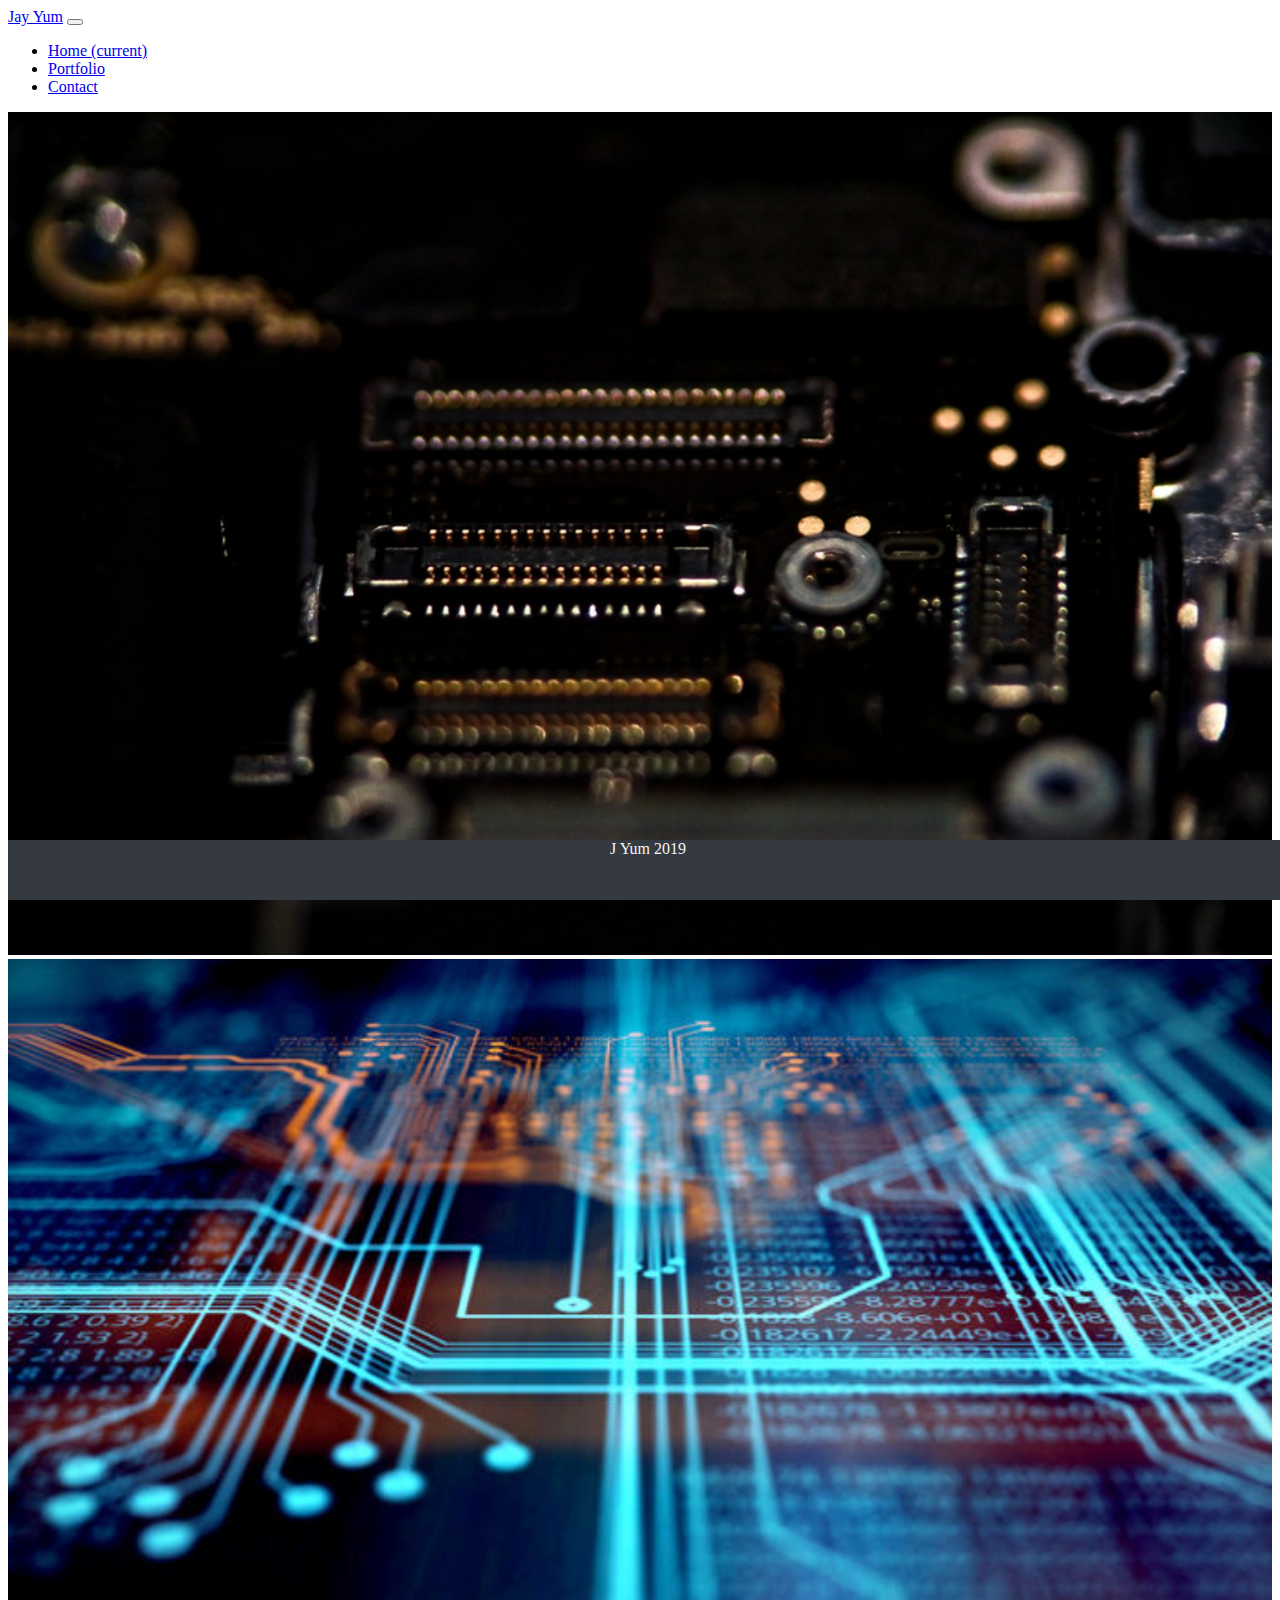
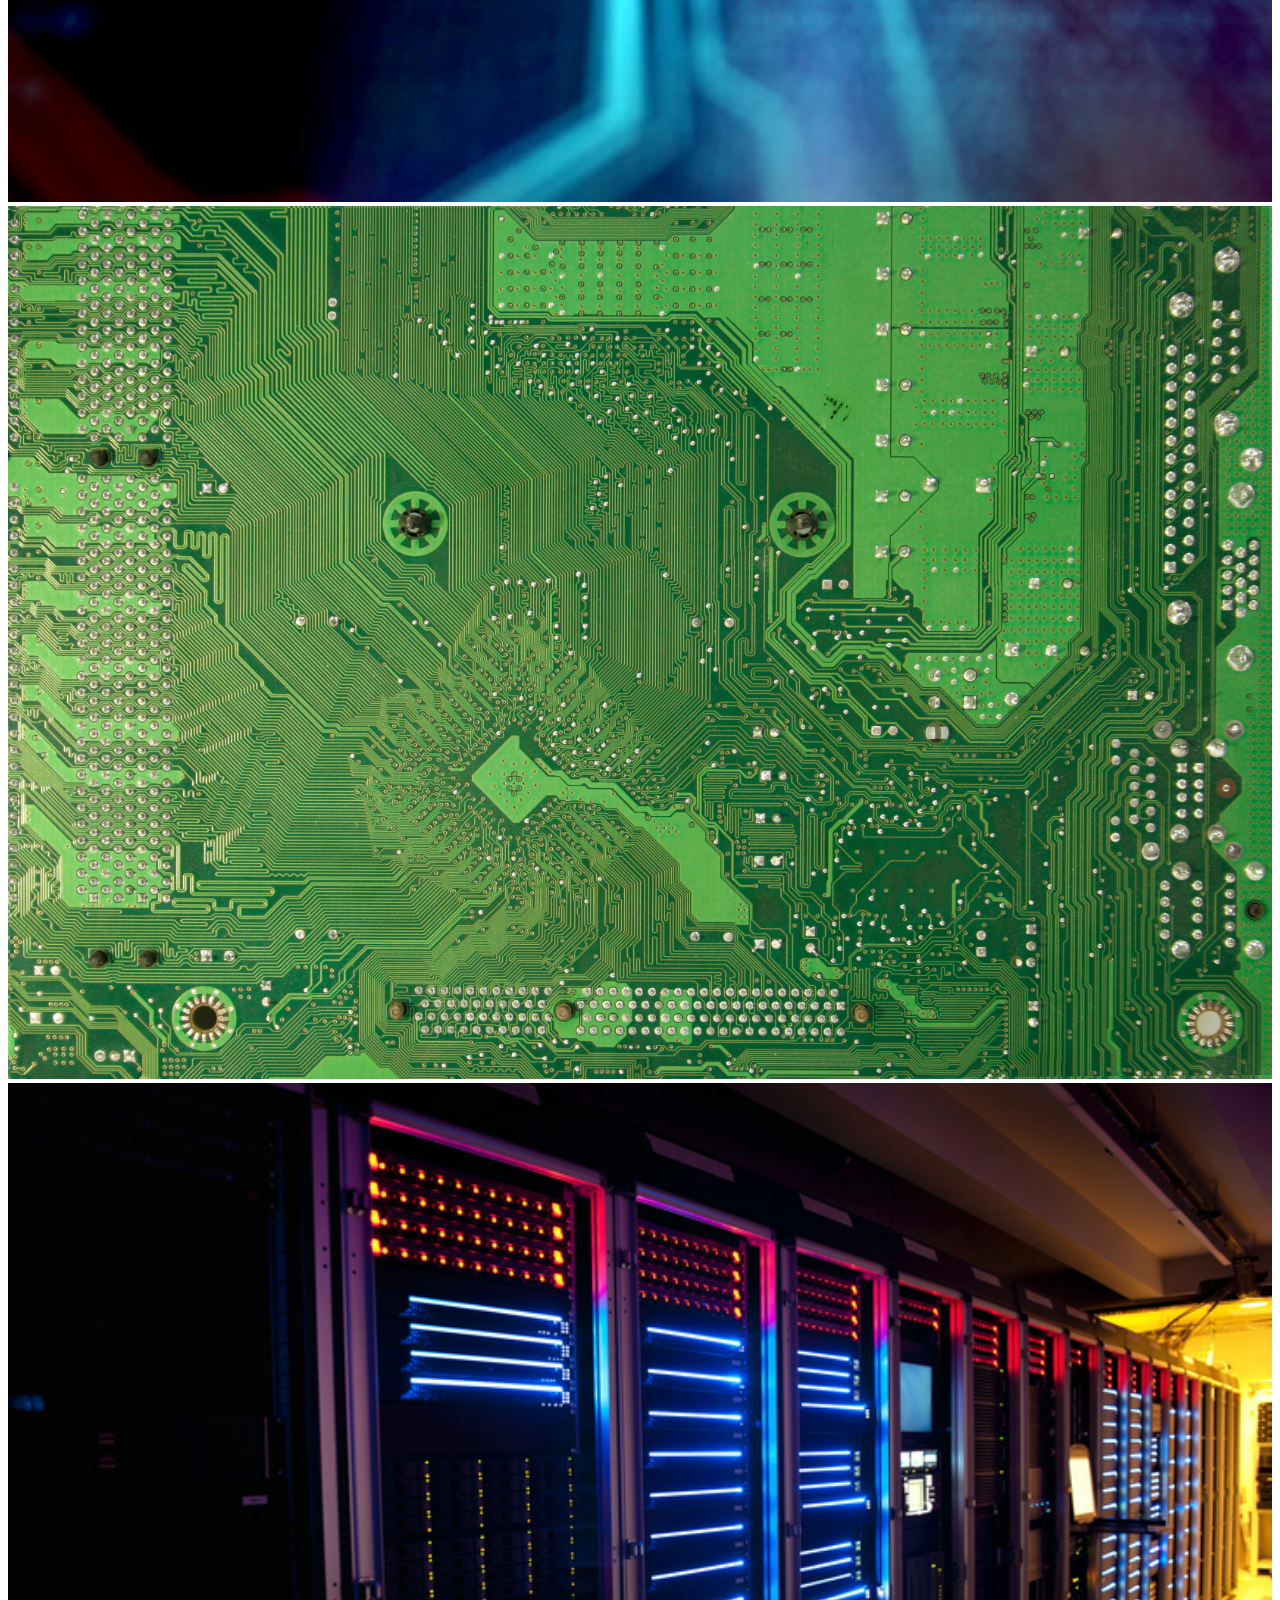
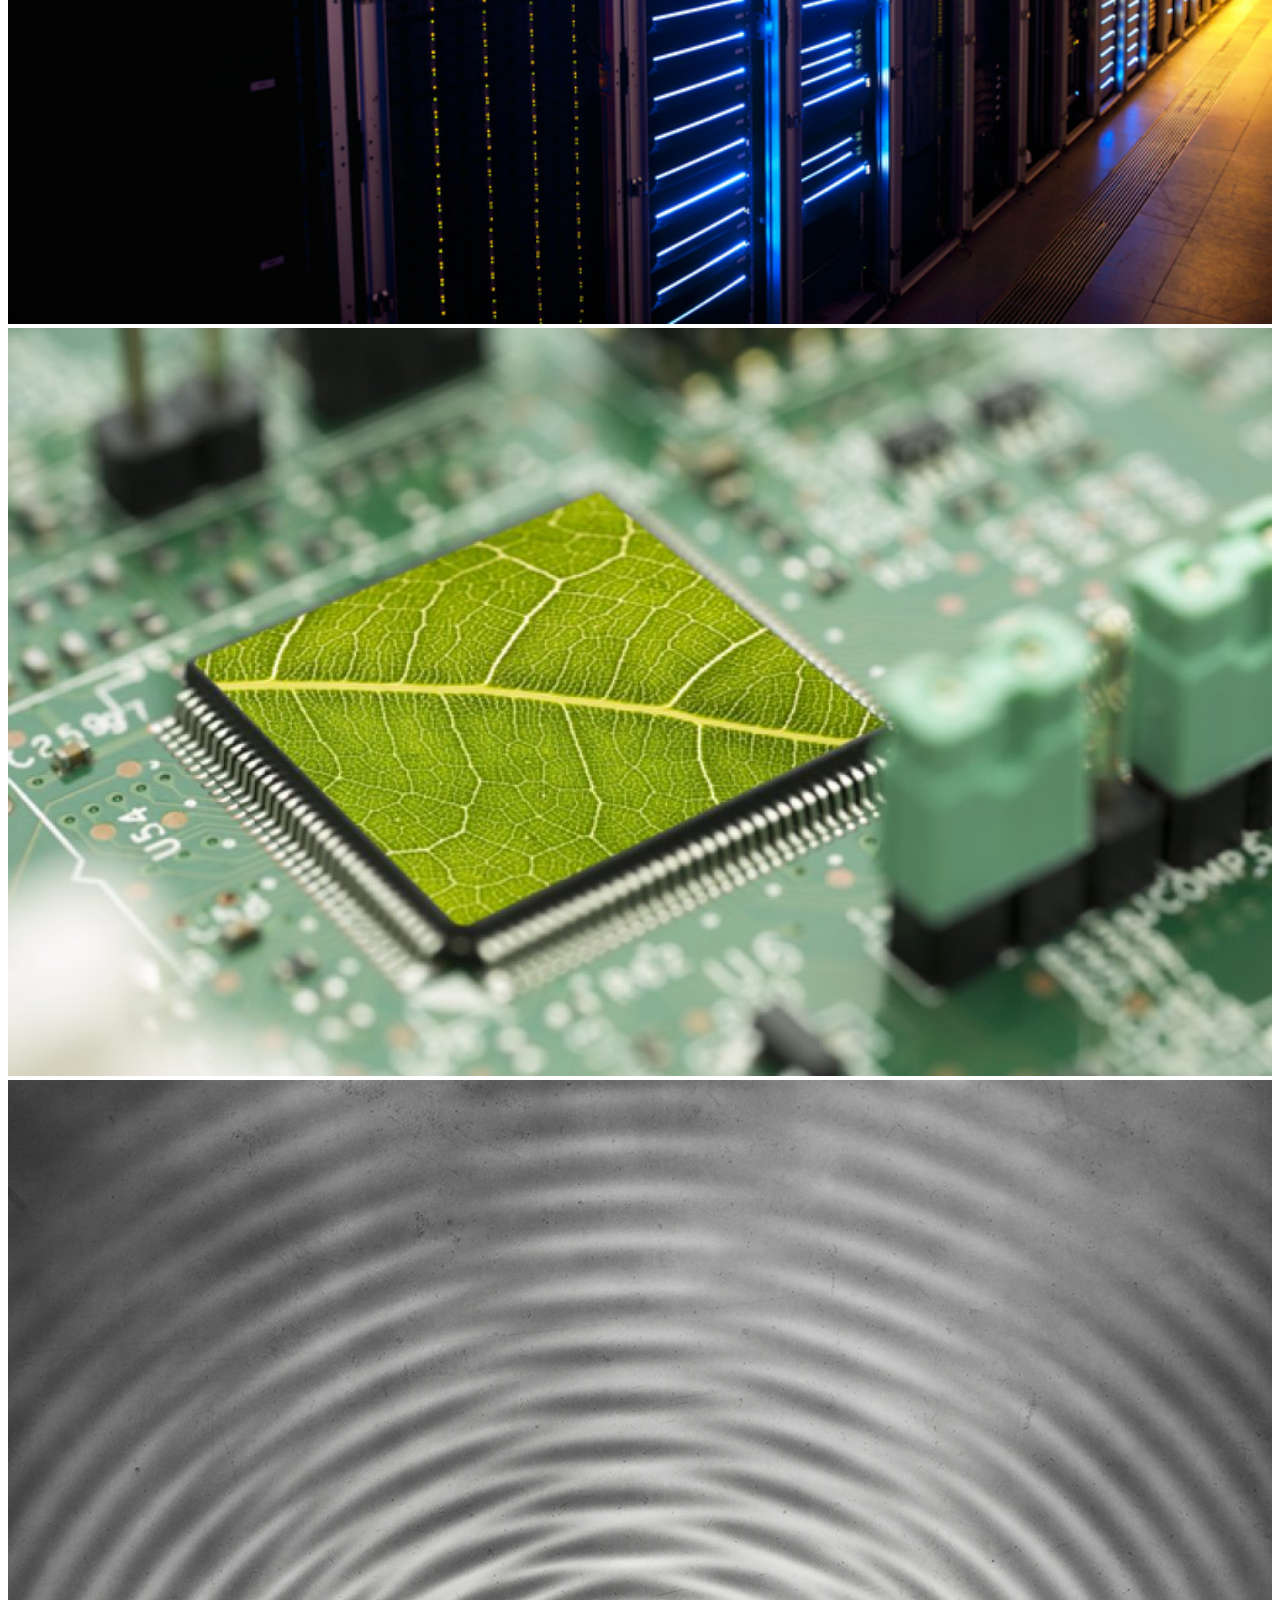
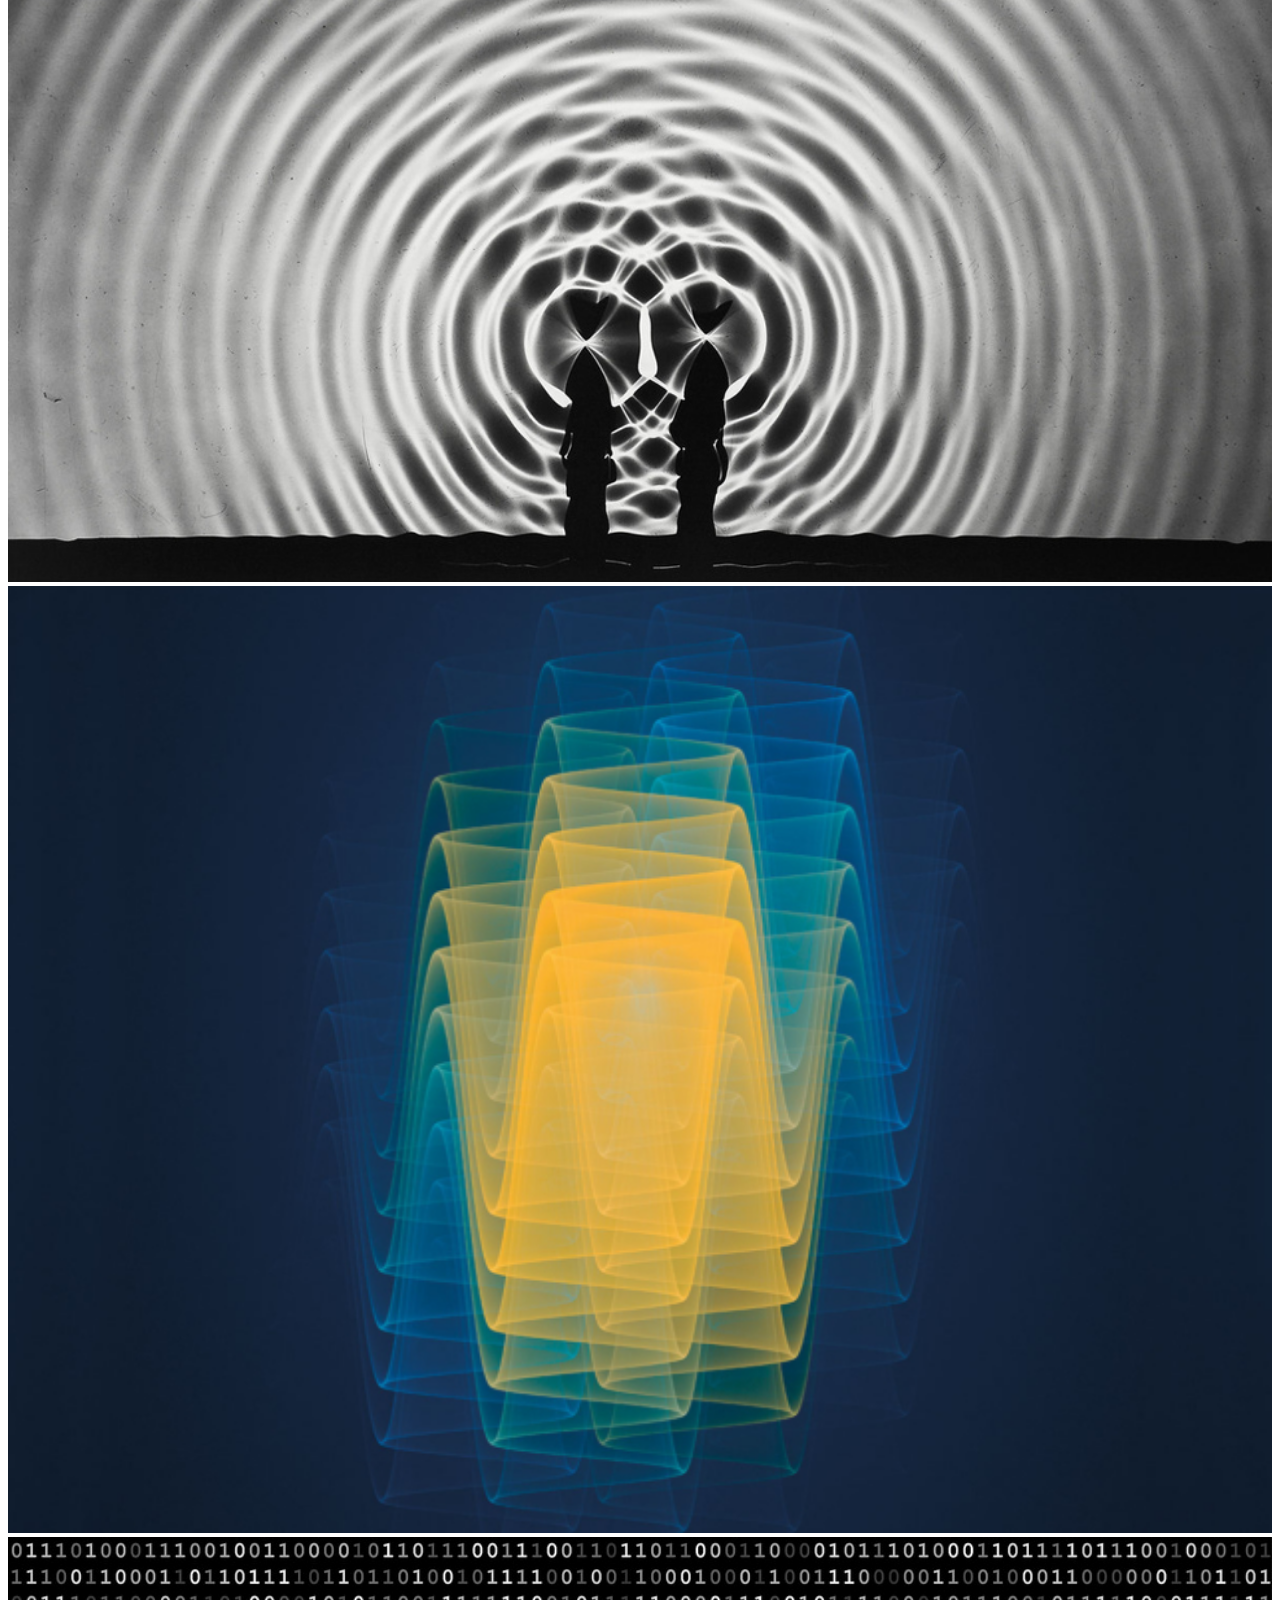
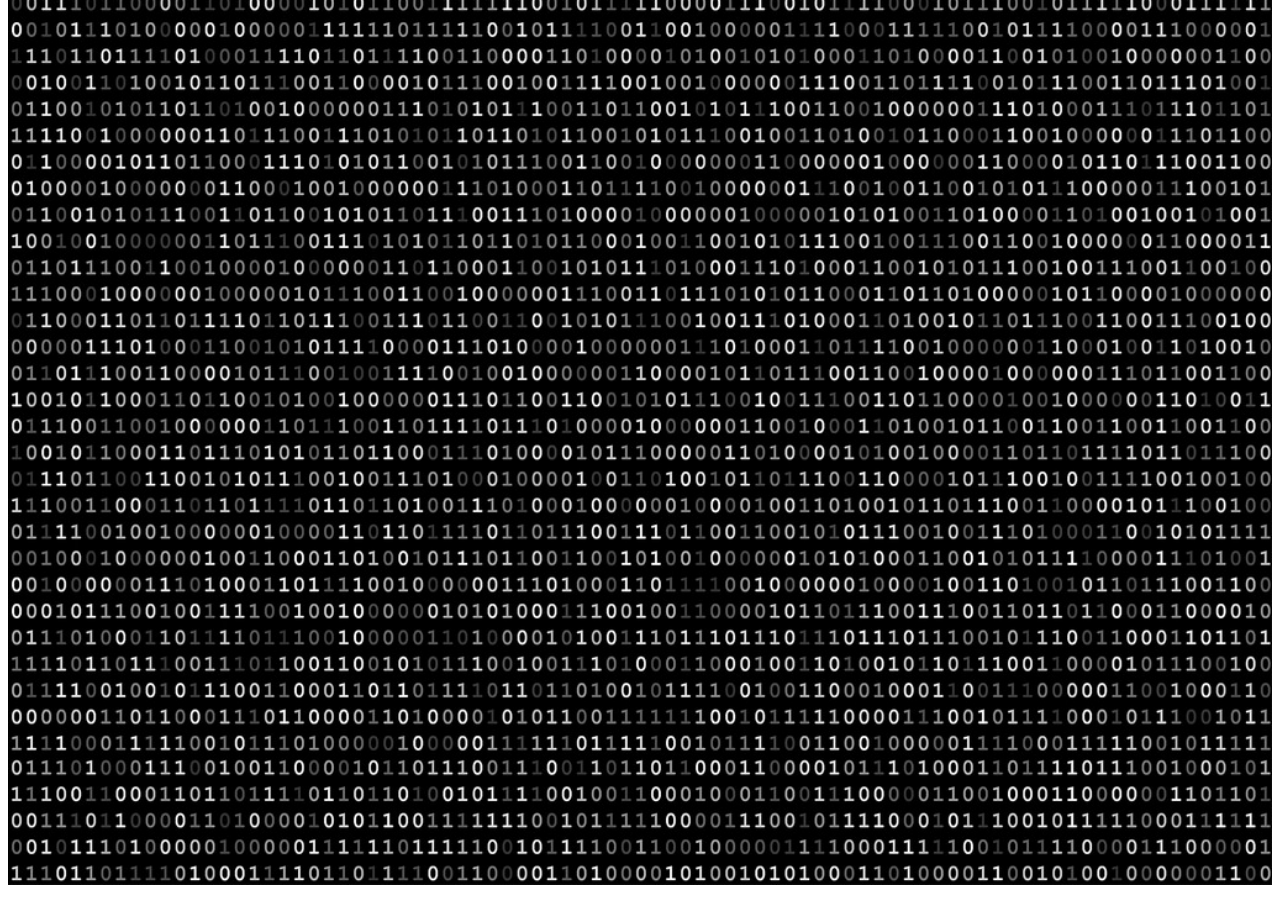
<file: portfolio.html>
<!DOCTYPE html>
<html lang="en-us">
  <head>
    <meta charset="UTF-8" />
    <title>About | Jay</title>
    <link
      rel="stylesheet"
      href="https://stackpath.bootstrapcdn.com/bootstrap/4.2.1/css/bootstrap.min.css"
      integrity="sha384-GJzZqFGwb1QTTN6wy59ffF1BuGJpLSa9DkKMp0DgiMDm4iYMj70gZWKYbI706tWS"
      crossorigin="anonymous"
    />
    <link rel="stylesheet" type="text/css" href="assets/css/portfolio.css" />
  </head>
  <body>
    <!--BOOTSTRAP NAVBAR-->
    <nav class="navbar navbar-expand-lg navbar-dark bg-dark">
      <a class="navbar-brand" href="#">Jay Yum</a>
      <button
        class="navbar-toggler"
        type="button"
        data-toggle="collapse"
        data-target="#navbarNav"
        aria-controls="navbarNav"
        aria-expanded="false"
        aria-label="Toggle navigation"
      >
        <span class="navbar-toggler-icon"></span>
      </button>
      <div class="collapse navbar-collapse" id="navbarNav">
        <ul class="navbar-nav">
          <li class="nav-item active">
            <a class="nav-link" href="index.html"
              >Home <span class="sr-only">(current)</span></a
            >
          </li>
          <li class="nav-item">
            <a class="nav-link" href="portfolio.html">Portfolio</a>
          </li>
          <li class="nav-item">
            <a class="nav-link" href="contact.html">Contact</a>
          </li>
        </ul>
      </div>
    </nav>

    <!--IMAGES GALLERY-->
    <div class="container-fluid">
      <div class="row">
        <div class="col-lg-3 col-md-6 col-sm-12">
          <img src="assets/images/board.jpg" alt="board" />
        </div>
        <div class="col-lg-3 col-md-6 col-sm-12">
          <img src="assets/images/circuit.jpg" alt="circuit" />
        </div>
        <div class="col-lg-3 col-md-6 col-sm-12">
          <img src="assets/images/greenboard.jpg" alt="greenboard" />
        </div>
        <div class="col-lg-3 col-md-6 col-sm-12">
          <img src="assets/images/computer.jpg" alt="computer" />
        </div>
      </div>
      <div class="row">
        <div class="col-lg-3 col-md-6 col-sm-12">
          <img src="assets/images/green.jpg" alt="green" />
        </div>
        <div class="col-lg-3 col-md-6 col-sm-12">
          <img src="assets/images/ripple.jpg" alt="ripple" />
        </div>
        <div class="col-lg-3 col-md-6 col-sm-12">
          <img src="assets/images/wave.jpg" alt="wave" />
        </div>
        <div class="col-lg-3 col-md-6 col-sm-12">
          <img src="assets/images/binary.jpg" alt="binary" />
        </div>
      </div>
    </div>

    <footer class="footer mt-auto py-3">
      <div class="container"><span class="text-muted">J Yum 2019</span></div>
    </footer>

    <!--JQUERY SCRIPT-->
    <script
      src="https://code.jquery.com/jquery-3.3.1.slim.min.js"
      integrity="sha384-q8i/X+965DzO0rT7abK41JStQIAqVgRVzpbzo5smXKp4YfRvH+8abtTE1Pi6jizo"
      crossorigin="anonymous"
    ></script>
    <script
      src="https://cdnjs.cloudflare.com/ajax/libs/popper.js/1.14.6/umd/popper.min.js"
      integrity="sha384-wHAiFfRlMFy6i5SRaxvfOCifBUQy1xHdJ/yoi7FRNXMRBu5WHdZYu1hA6ZOblgut"
      crossorigin="anonymous"
    ></script>
    <script
      src="https://stackpath.bootstrapcdn.com/bootstrap/4.2.1/js/bootstrap.min.js"
      integrity="sha384-B0UglyR+jN6CkvvICOB2joaf5I4l3gm9GU6Hc1og6Ls7i6U/mkkaduKaBhlAXv9k"
      crossorigin="anonymous"
    ></script>
  </body>
</html>
</file>
<file: assets/css/portfolio.css>
img {
  width: 100%;
  height: 100%;
}

.footer {
  background: #343a40;
  color: whitesmoke;
  text-align: center;

  position: fixed;
  height: 60px;
  bottom: 0;
  width: 100%;
}
</file>
